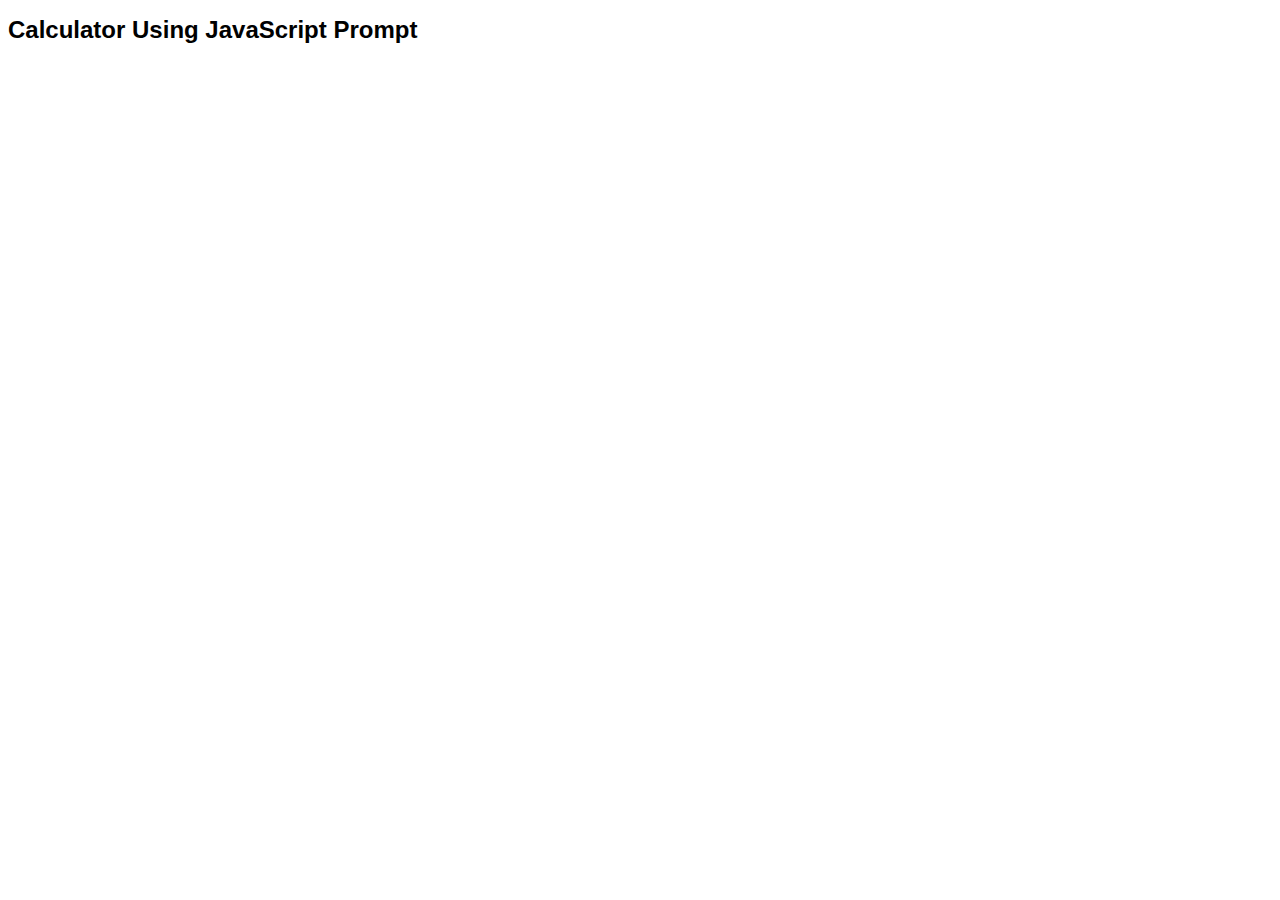
<file: calculator-project-using-prompt/index.html>
<!DOCTYPE html>
<html lang="en">
  <head>
    <meta charset="UTF-8" />
    <meta name="viewport" content="width=device-width, initial-scale=1.0" />
    <title>Calculator Project: Using JS Prompt</title>
    <style>
      body {
        font-family: Verdana, Geneva, Tahoma, sans-serif;
      }

      header h1 {
        font-size: 1.5em;
      }
    </style>
  </head>
  <body>
    <header>
      <h1>Calculator Using JavaScript Prompt</h1>
    </header>
    <main>
      <section>
        <p id="calculated-result"></p>
      </section>
    </main>
    <script src="calculator-script.js"></script>
  </body>
</html>
</file>
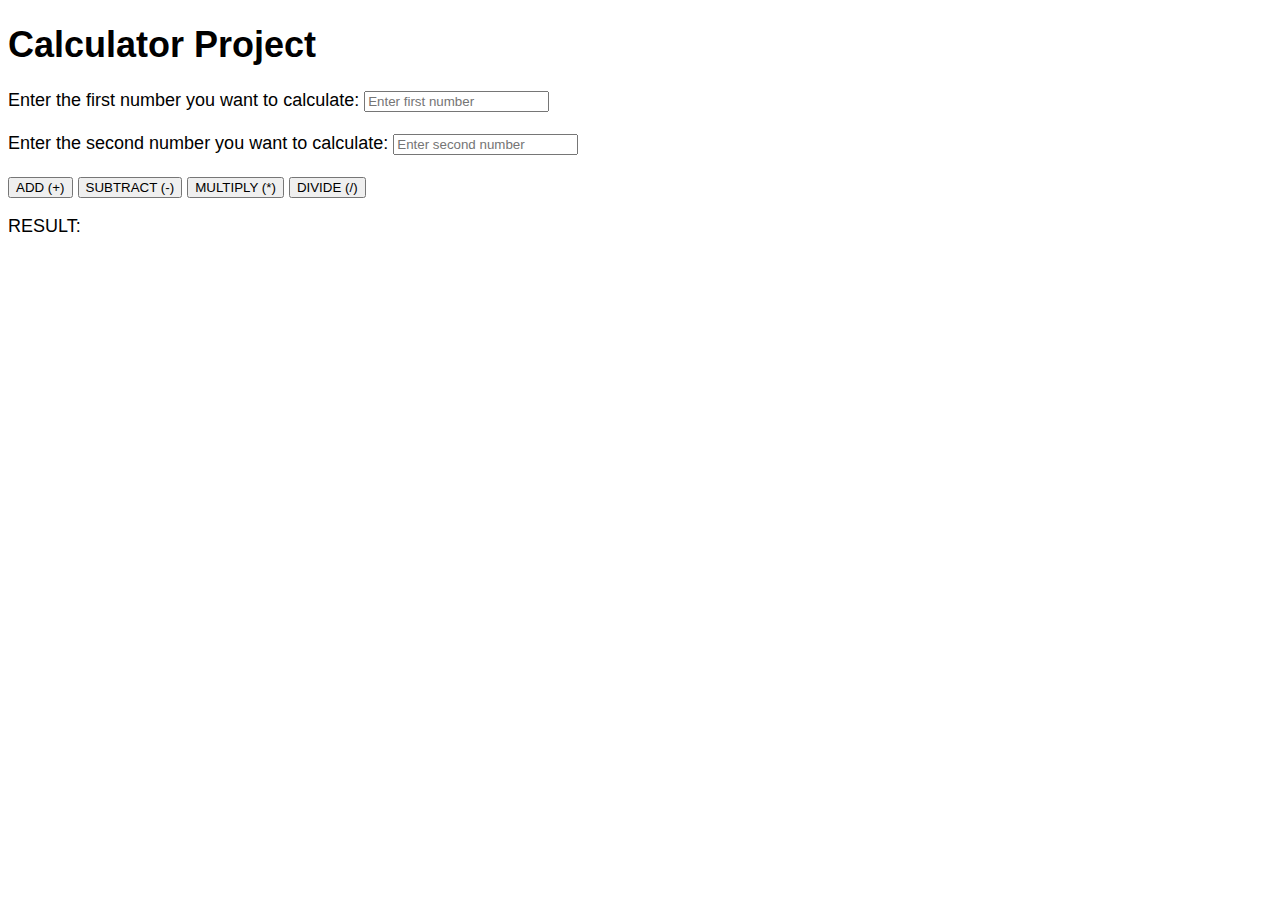
<file: calculator-project-using-textbox/index.html>
<!DOCTYPE html>
<html lang="en">
  <head>
    <meta charset="UTF-8" />
    <meta name="viewport" content="width=device-width, initial-scale=1.0" />
    <title>Calculator Project</title>
    <link rel="stylesheet" href="calculator-one.css" />
  </head>
  <body>
    <header>
      <h1>Calculator Project</h1>
    </header>
    <main>
      <section>
        <label>Enter the first number you want to calculate:</label>
        <input type="text" placeholder="Enter first number" id="firstNumber" />
        <br /><br />
        <label>Enter the second number you want to calculate:</label>
        <input
          type="text"
          placeholder="Enter second number"
          id="secondNumber"
        />
        <br /><br />
        <section>
          <button id="add" class="btn-sum">ADD (+)</button>
          <button id="minus" class="btn-difference">SUBTRACT (-)</button>
          <button id="multiply" class="btn-product">MULTIPLY (*)</button>
          <button id="divide" class="btn-quotient">DIVIDE (/)</button>
        </section>
      </section>
      <section>
        <p id="calculatedResult">RESULT:</p>
      </section>
    </main>
    <script src="calculator-one.js"></script>
  </body>
</html>
</file>
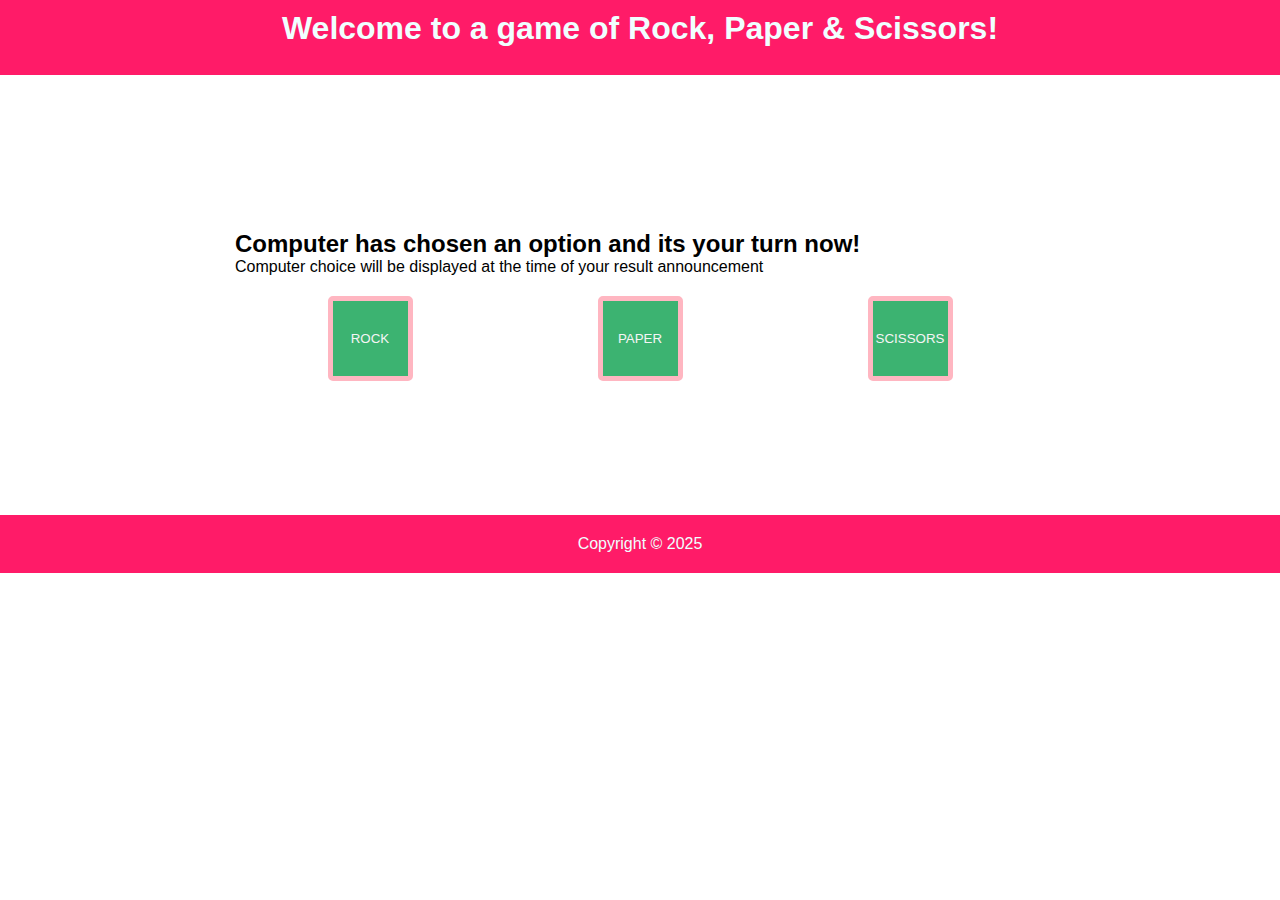
<file: rock-paper-scissors-game/index.html>
<!DOCTYPE html>
<html lang="en">
  <head>
    <meta charset="UTF-8" />
    <meta name="viewport" content="width=device-width, initial-scale=1.0" />
    <title>Rock Paper Scissors Game</title>
    <link rel="stylesheet" href="main.css"
  </head>
  <body>
    <header>
      <h1>Welcome to a game of Rock, Paper & Scissors!</h1>
    </header>
    <main class="container">
      <section class="main-section-header">
        <h2>Computer has chosen an option and its your turn now!</h2>
        <p>
          Computer choice will be displayed at the time of your result
          announcement
        </p>
      </section>
      <section class="button-section">
        <button class="btn" id="btn-rock">ROCK</button>
        <button class="btn" id="btn-paper">PAPER</button>
        <button class="btn" id="btn-scissors">SCISSORS</button>
      </section>
      <section class="result-section">
        <p id="user-choice"></p>
        <p id="computer-choice"></p>
        <h2 id="result"></h2>
      </section>
    </main>
    <footer>Copyright &copy; 2025</footer>
    <script src="rock-paper-scissors.js"></script>
  </body>
</html>
</file>
<file: calculator-project-using-textbox/calculator-one.css>
body {
  font-family: "Segoe UI", Tahoma, Geneva, Verdana, sans-serif;
  font-size: 18px;
}

input {
  font-family: inherit;
}
</file>
<file: rock-paper-scissors-game/main.css>
* {
  margin: 0;
  padding: 0;
  box-sizing: border-box;
}

body {
  font-family: "Segoe UI", Tahoma, Geneva, Verdana, sans-serif;
}

header {
  background-color: #ff1b68;
  height: 75px;
}

header h1 {
  text-align: center;
  color: azure;
  padding: 10px;
}

main.container {
  width: 850px;
  margin: 120px auto;
  padding: 20px;
  height: 200px;
}

footer {
  background-color: #ff1b68;
  color: azure;
  padding: 20px;
  text-align: center;
}

.main-section-header {
  margin-top: 15px;
}

.button-section {
  margin-top: 20px;
  display: flex;
  justify-content: space-around;
}

.btn {
  height: 85px;
  width: 85px;
  border: 5px solid lightpink;
  border-radius: 5px;
  background-color: mediumseagreen;
  color: whitesmoke;
}

.result-section {
  margin-top: 20px;
}
</file>
